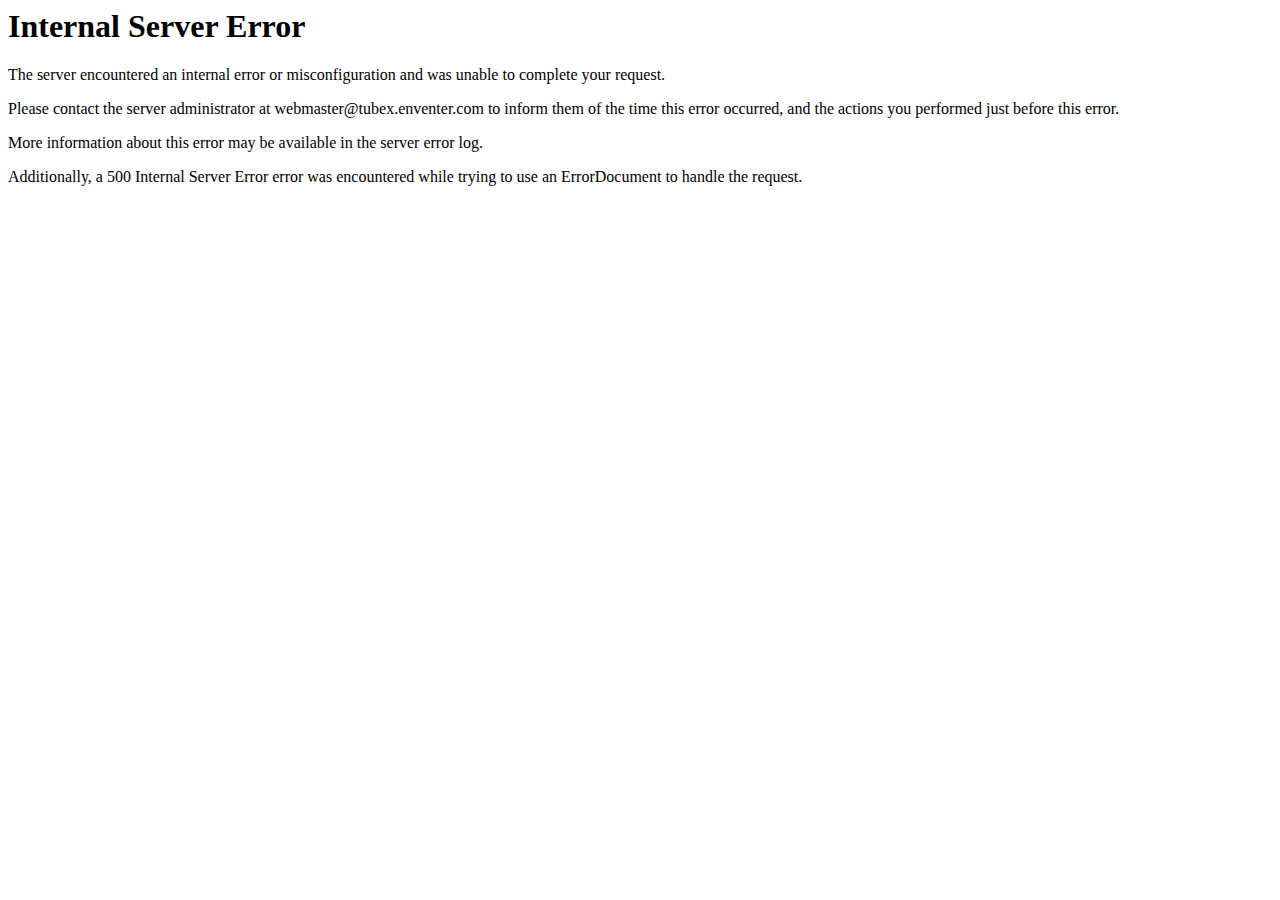
<file: css/owl.video.play.html>
<!DOCTYPE HTML PUBLIC "-//IETF//DTD HTML 2.0//EN">
<html><head>
<title>500 Internal Server Error</title>
</head><body>
<h1>Internal Server Error</h1>
<p>The server encountered an internal error or
misconfiguration and was unable to complete
your request.</p>
<p>Please contact the server administrator at 
 webmaster@tubex.enventer.com to inform them of the time this error occurred,
 and the actions you performed just before this error.</p>
<p>More information about this error may be available
in the server error log.</p>
<p>Additionally, a 500 Internal Server Error
error was encountered while trying to use an ErrorDocument to handle the request.</p>
</body></html>
</file>
